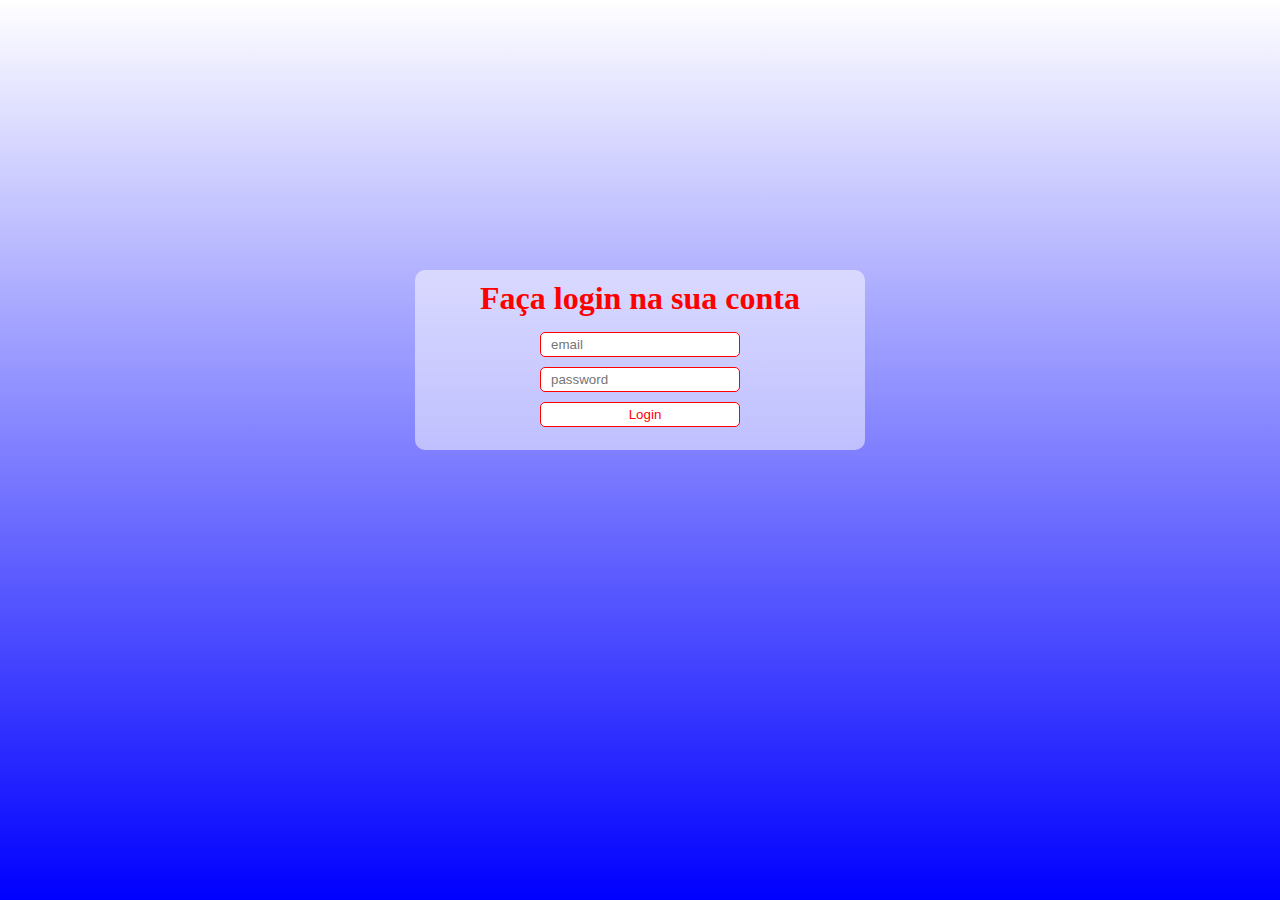
<file: Index.html>
<!DOCTYPE html>
<html>
   <head>
      <meta http-equiv="content-type" content="text/html; charset=utf-8" />
      <meta name="viewport" content="">
      <link rel="stylesheet" href="style.css" type="text/css" media="all" />
      <title>Login Page</title>
   </head>
   <body>
      <main class="backlogin">
         <h1>Faça login na sua conta</h1>
         <input type="email" name="email" id="email" placeholder="email" required/>
         <input type="password" name="password" id="password" placeholder="password" required/>
         <input type="submit" name="logar" id="logar" value="Login" />
      </main>
   </body>
</html>
</file>
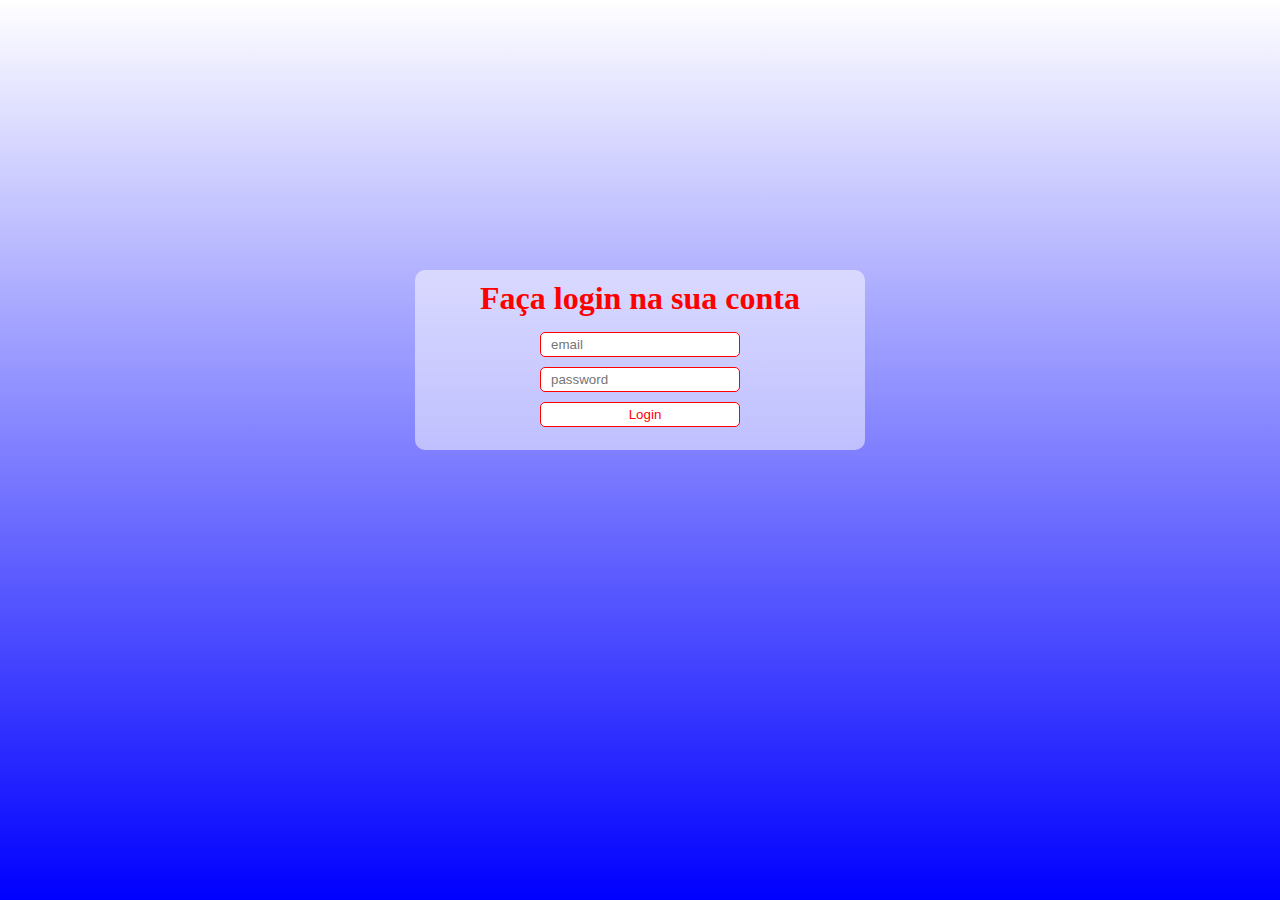
<file: loginpage.html>
<!DOCTYPE html>
<html>
   <head>
      <meta http-equiv="content-type" content="text/html; charset=utf-8" />
      <meta name="viewport" content="">
      <link rel="stylesheet" href="style.css" type="text/css" media="all" />
      <title>Login Page</title>
   </head>
   <body>
      <main class="backlogin">
         <h1>Faça login na sua conta</h1>
         <input type="email" name="email" id="email" placeholder="email" required/>
         <input type="password" name="password" id="password" placeholder="password" required/>
         <input type="submit" name="logar" id="logar" value="Login" />
      </main>
   </body>
</html>
</file>
<file: style.css>
* {
   margin: 0;
   padding: 0;
   box-sizing: border-box;
}

body {
 background-image: linear-gradient(to top, blue, white);
 background-attachment: fixed;
}

h1 {
   color: red;
   padding: 10px 5px 5px 5px;
}

.backlogin {
   width: 450px;
   height: 180px;
   background-color: rgba(255, 255, 255, 0.5);
   text-align: center;
   margin: auto;
   margin-top: 30vh;
   border-radius: 10px 10px 10px 10px;
}

.backlogin input[type="email"], input[type="password"], input[type="submit"] {
   display: block;
   margin: auto;
   margin-top: 10px;
   padding-left: 10px;
   width: 200px;
   height: 25px;
   border-radius: 5px 5px 5px 5px;
   border: 0.5px solid red;
   background: white;
   color: red;
}

#logar {
   margin-bottom: 10px;
   cursor: pointer;
}
</file>
